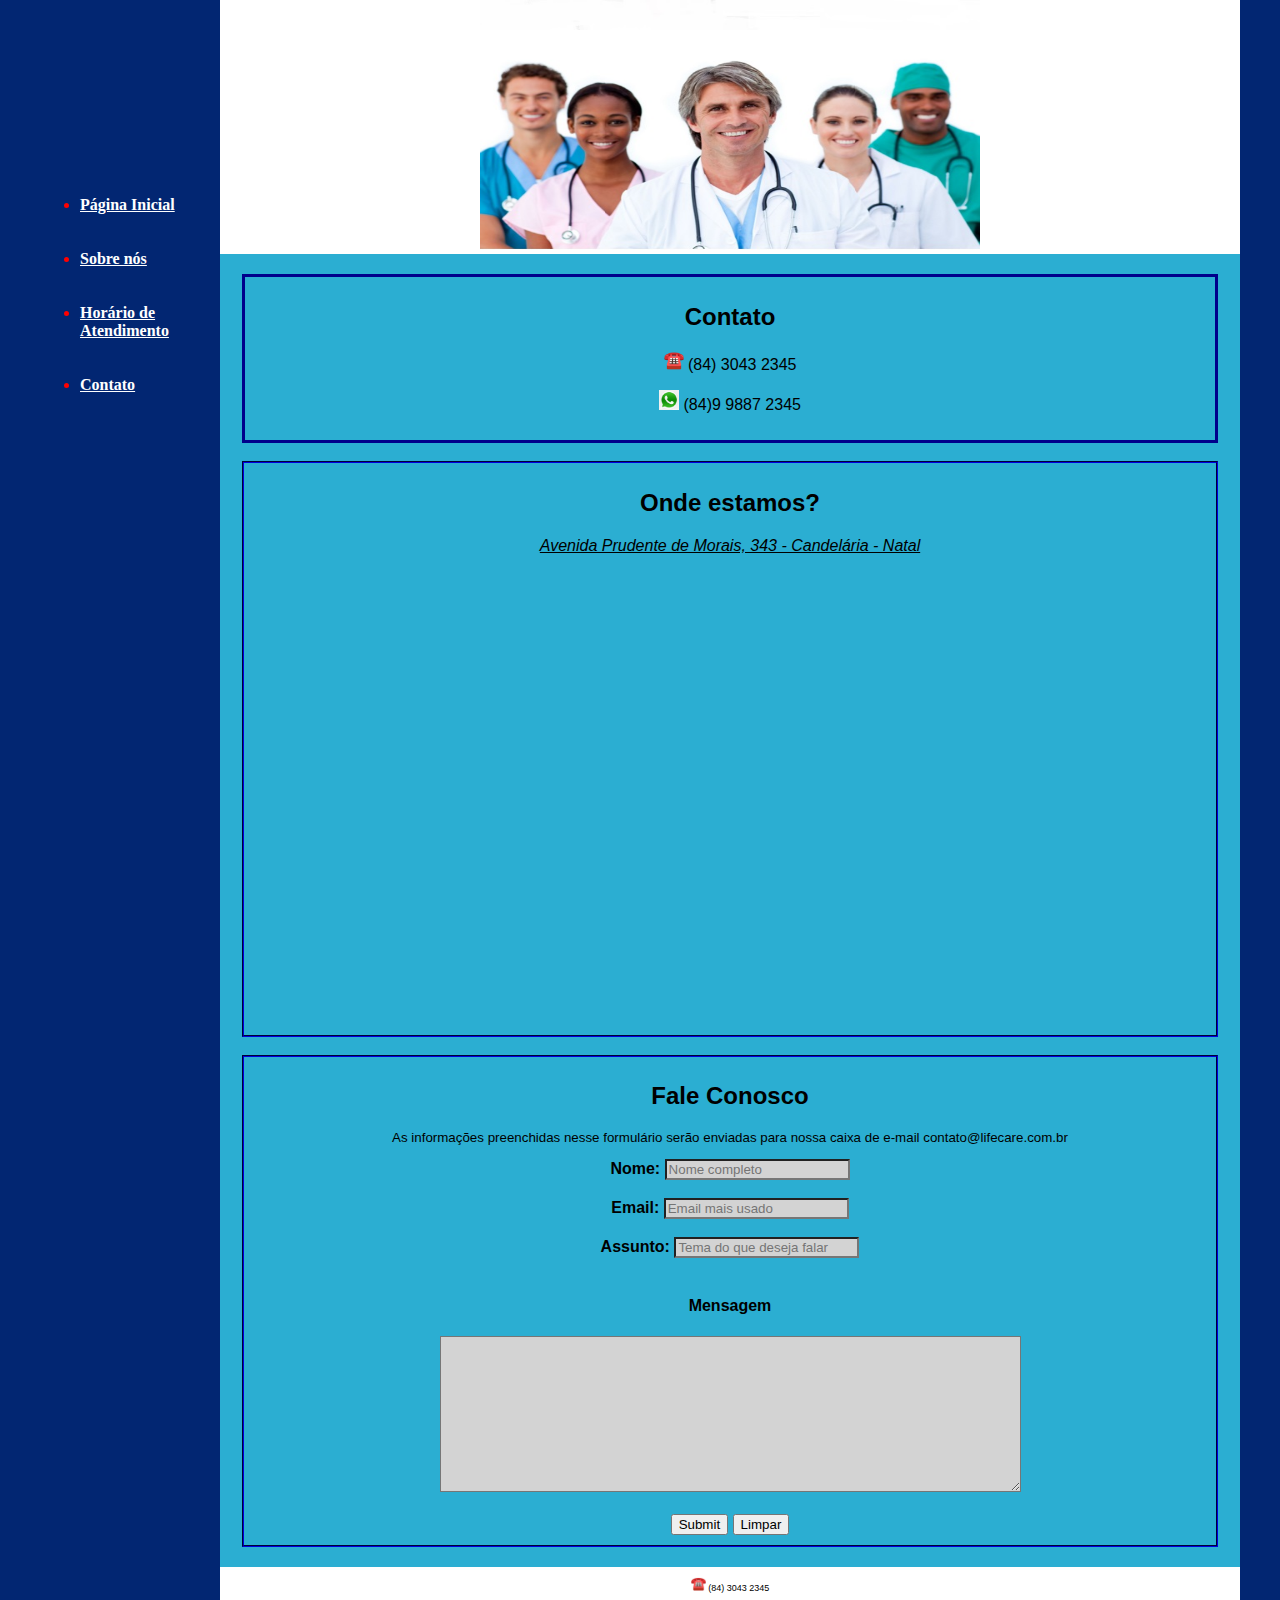
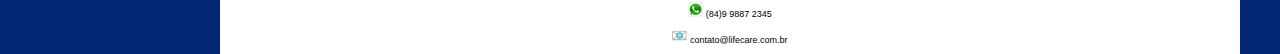
<file: contato.html>
<!DOCTYPE html>
<html lang="pt-br">
<head>
    <meta charset="UTF-8">
    <meta http-equiv="X-UA-Compatible" content="IE=edge">
    <meta name="viewport" content="width=device-width, initial-scale=1.0">
    <title>Contato - LifeCare</title>
    <link rel="stylesheet" href="base.css">
</head>
<body>
    <div class="wrapper">
        <div class="menu">
            <ul>
                <br><br><br><br><br><br><br><br><br><br>
                <li><strong><a href="pagina_inicial.html" style="color: white;">Página Inicial</a></strong></li>
                <br><br>
                <li><a href="Sobre_a_clinica.html" style="color: white;"><strong>Sobre nós</a></strong></li>
                <br><br>
                <li><a href="horario_atendimento.html" style="color: white;"><strong>Horário de Atendimento</strong></a></li>
                <br><br>
                <li><a href="contato.html" style="color: white;"><strong>Contato</strong></a></li>
            </ul>
        </div>

        <div class="main">
            <div class="header">
                <center>
                <img src="Assets/Medicos para contato.jpg" alt="Logo para a página contatos" title="Logo para a página de contato" width="500px" height="250">
                </center>
            </div>
    
            <div class="content">
                <fieldset style="border: solid; border-color: darkblue;">
                    <h2 align="center">Contato</h2>
                    <p align="center"><img src="Assets/Telefone.png" alt="Telefone para contato" title="Telefone para contato" width="20px" > (84) 3043 2345  </p>
                    <p align="center"><img src="Assets/Whatsapp.png" alt="Whatsapp para contato" width="20px" > (84)9 9887 2345</p>
                </fieldset>
                <br>
                <fieldset style="border-color: darkblue;">
                    <center>
                        <h2>Onde estamos?</h2>
                        <p><em><u>Avenida Prudente de Morais, 343 - Candelária - Natal</u></em></p>
                        <iframe src="https://www.google.com/maps/embed?pb=!1m18!1m12!1m3!1d3969.2658236824323!2d-35.21485192634682!3d-5.818083757368491!2m3!1f0!2f0!3f0!3m2!1i1024!2i768!4f13.1!3m3!1m2!1s0x7b2fff67de8b089%3A0x52c1c8da628f9de5!2sAv.%20Prudente%20de%20Morais%2C%20343%20-%20Candel%C3%A1ria%2C%20Natal%20-%20RN%2C%2059064-630!5e0!3m2!1spt-BR!2sbr!4v1692238118572!5m2!1spt-BR!2sbr" width="600" height="450" style="border:0;" allowfullscreen="" loading="lazy" referrerpolicy="no-referrer-when-downgrade"></iframe>
                    </center>
                </fieldset>
                <br>
                <fieldset style="border-color: darkblue;">
                    <center>
                        <h2>Fale Conosco</h2>
                        <p style="font-size: smaller;">As informações preenchidas nesse formulário serão enviadas para nossa caixa de e-mail contato@lifecare.com.br </p>
                        <form action="" method="get">
                            <label for="name"><strong>Nome:</strong> </label>
                            <input type="text" name="name" id="name" placeholder="Nome completo" style="background-color: lightgray;">
                            <br><br>
                            <label for="email"><strong>Email:</strong> </label>
                            <input type="email" name="email" id="email" placeholder="Email mais usado" style="background-color: lightgray">
                            <br><br>
                            <label for="assunto"><strong>Assunto:</strong></label>
                            <input type="text" name="assunto" id="assunto" placeholder="Tema do que deseja falar" style="background-color: lightgray">
                            <br><br>
                            <h4>Mensagem</h4>
                            <textarea style="background-color:lightgray ;" name="resumo" id="resumo" cols="70" rows="10"></textarea>
                            <br><br>
                            <button type="submit">Submit</button>
                            <button type="reset">Limpar</button>
                        </form>
                    </center>
                </fieldset>
            </div>
    
            <div class="footer" style="font-size: xx-small;">
                <p align="center"><img src="Assets/Telefone.png" alt="Telefone para contato" title="Telefone para contato" width="15px" > (84) 3043 2345  </p>
                <p align="center"><img src="Assets/Whatsapp.png" alt="Whatsapp para contato" width="15px" > (84)9 9887 2345</p>
                <p align="center"><img src="Assets/email.png" alt="Contato para email" width="15px"> contato@lifecare.com.br</p>
            </div>
        </div>
    </div>
</body>
</html>
</file>
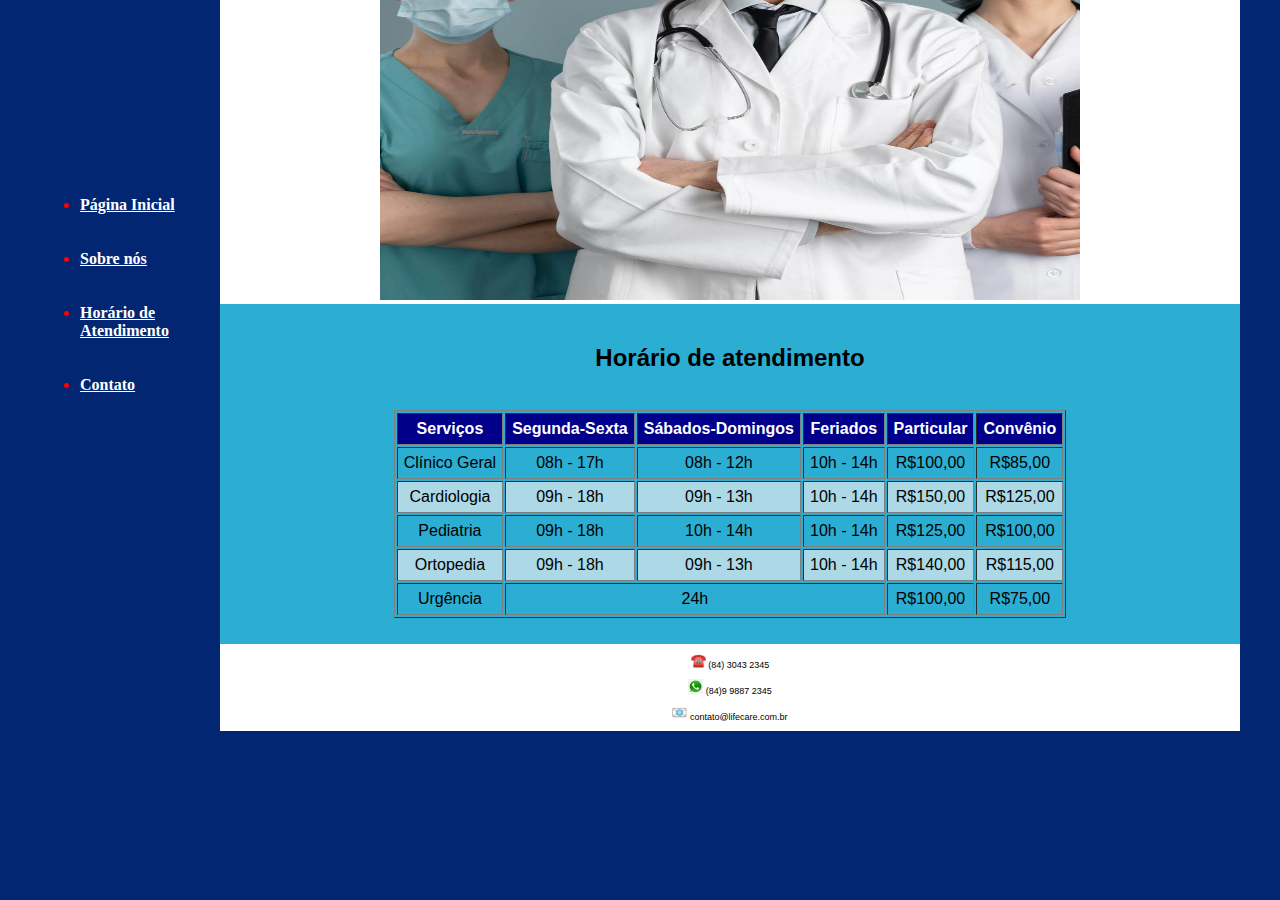
<file: horario_atendimento.html>
<!DOCTYPE html>
<html lang="pt-br">
<head>
    <meta charset="UTF-8">
    <meta http-equiv="X-UA-Compatible" content="IE=edge">
    <meta name="viewport" content="width=device-width, initial-scale=1.0">
    <title>Atendimento - LifeCare</title>
    <link rel="stylesheet" href="base.css">
    <style>
        table tr:nth-child(even){
            background-color: lightblue;
        }
        table tr:hover td{
            background-color: blueviolet;
        }
    </style>
</head>
<body>
    <div class="wrapper">
        <div class="menu">
            <ul>
                <br><br><br><br><br><br><br><br><br><br>
                <li><strong><a href="pagina_inicial.html" style="color: white;">Página Inicial</a></strong></li>
                <br><br>
                <li><a href="Sobre_a_clinica.html" style="color: white;"><strong>Sobre nós</a></strong></li>
                <br><br>
                <li><a href="horario_atendimento.html" style="color: white;"><strong>Horário de Atendimento</strong></a></li>
                <br><br>
                <li><a href="contato.html" style="color: white;"><strong>Contato</strong></a></li>
            </ul>
        </div>

        <div class="main">
            <div class="header">
                <center>
                <img src="Assets/Medicos.webp" alt="Imagem referência para atendimento" title="Clique na imagem para retornar a página principal" width="700px" height="300">
                </center>
            </div>
    
            <div class="content">
                <h2 align="center">Horário de atendimento</h2>
                <table align="center" border="1" cellspacing="2" cellpadding="6" >
                    <thead style="background-color: darkblue; color: white;">
                        <tr>
                            <th>Serviços</th>
                            <th>Segunda-Sexta</th>
                            <th>Sábados-Domingos</th>
                            <th>Feriados</th>
                            <th>Particular</th>
                            <th>Convênio</th>
                        </tr>  
                    </thead>
                    <tbody align="center" >
                        <tr>
                            <td>Clínico Geral</td>
                            <td>08h - 17h</td>
                            <td>08h - 12h</td>
                            <td>10h - 14h</td>
                            <td>R$100,00</td>
                            <td>R$85,00</td>
                        </tr>
                        <tr>
                            <td>Cardiologia</td>
                            <td>09h - 18h</td>
                            <td>09h - 13h</td>
                            <td>10h - 14h</td>
                            <td>R$150,00</td>
                            <td>R$125,00</td>
                        </tr>
                        <tr>
                            <td>Pediatria</td>
                            <td>09h - 18h</td>
                            <td>10h - 14h</td>
                            <td>10h - 14h</td>
                            <td>R$125,00</td>
                            <td>R$100,00</td>
                        </tr>
                        <tr>
                            <td>Ortopedia</td>
                            <td>09h - 18h</td>
                            <td>09h - 13h</td>
                            <td>10h - 14h</td>
                            <td>R$140,00</td>
                            <td>R$115,00</td>
                        </tr>
                        <tr>
                            <td>Urgência</td>
                            <td colspan="3">24h</td>
                            <td>R$100,00</td>
                            <td>R$75,00</td>
                        </tr>
                        <br>
                    </tbody>
                </table>
            </div>
    
            <div class="footer" style="font-size: xx-small;">
                <p align="center"><img src="Assets/Telefone.png" alt="Telefone para contato" title="Telefone para contato" width="15px" > (84) 3043 2345  </p>
                <p align="center"><img src="Assets/Whatsapp.png" alt="Whatsapp para contato" width="15px" > (84)9 9887 2345</p>
                <p align="center"><img src="Assets/email.png" alt="Contato para email" width="15px"> contato@lifecare.com.br</p>
            </div>
            </div>
        </div>
    </div>
</body>
</html>
</file>
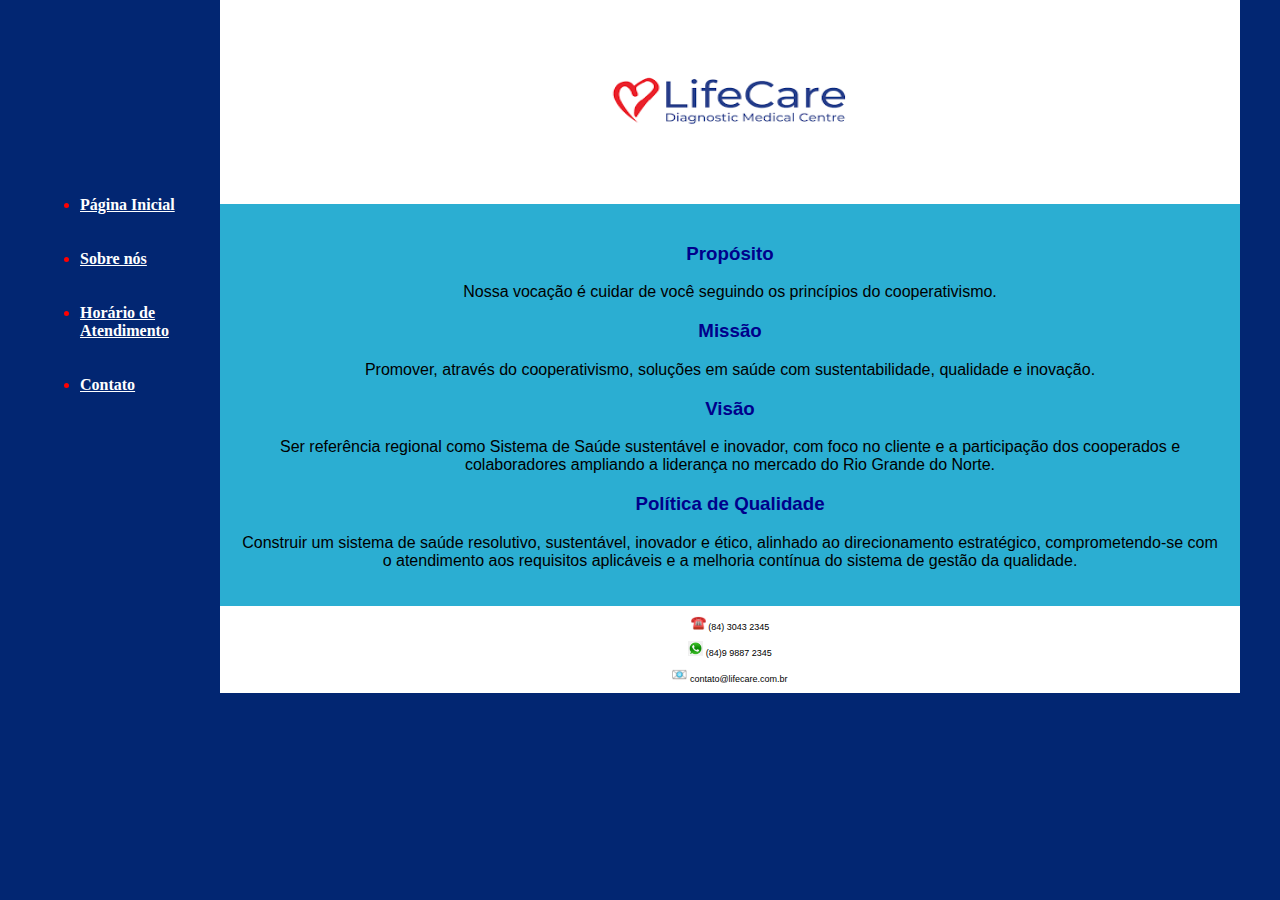
<file: pagina_inicial.html>
<!DOCTYPE html>
<html lang="pt-br">
<head>
    <meta charset="UTF-8">
    <meta http-equiv="X-UA-Compatible" content="IE=edge">
    <meta name="viewport" content="width=device-width, initial-scale=1.0">
    <title>Página inicial - LifeCare </title>
    <link rel="stylesheet" href="base.css">
</head>
<body>
    <div class="wrapper">
        <div class="menu">
            <ul>
                <br><br><br><br><br><br><br><br><br><br>
                <li><strong><a href="pagina_inicial.html" style="color: white;">Página Inicial</a></strong></li>
                <br><br>
                <li><a href="Sobre_a_clinica.html" style="color: white;"><strong>Sobre nós</a></strong></li>
                <br><br>
                <li><a href="horario_atendimento.html" style="color: white;"><strong>Horário de Atendimento</strong></a></li>
                <br><br>
                <li><a href="contato.html" style="color: white;"><strong>Contato</strong></a></li>
            </ul>
        </div>

        <div class="main">
            <div class="header">
                <a href="pagina_inicial.html">
                <center><img src="Assets/Logo inicial.png" alt="Logo da empresa Life Care" width="250" height="200" title="Clique para voltar para a página inicial"> </center>
                </a>
                
            </div>
    
            <div class="content">
                <h3 style="color: darkblue;" align="center">Propósito</h3>     
                <p align="center">
                    Nossa vocação é cuidar de você seguindo os princípios do cooperativismo.
                </p> 
                <h3 style="color: darkblue;" align="center">Missão</h3>   
                <p align="center">
                    Promover, através do cooperativismo, soluções em saúde com sustentabilidade, qualidade e inovação.
                </p>        
                <h3 style="color: darkblue;" align="center">Visão</h3> 
                <p align="center">
                    Ser referência regional como Sistema de Saúde sustentável e inovador, com foco no cliente e a participação dos cooperados e colaboradores ampliando a liderança no mercado do Rio Grande do Norte.
                </p>    
                <h3 style="color: darkblue;" align="center">Política de Qualidade</h3>
                <p align="center">
                    Construir um sistema de saúde resolutivo, sustentável, inovador e ético, alinhado ao direcionamento estratégico, comprometendo-se com o atendimento aos requisitos aplicáveis e a melhoria contínua do sistema de gestão da qualidade.
                </p>


            </div>
    
            <div class="footer" style="font-size: xx-small;">
                <p align="center"><img src="Assets/Telefone.png" alt="Telefone para contato" title="Telefone para contato" width="15px" > (84) 3043 2345  </p>
                <p align="center"><img src="Assets/Whatsapp.png" alt="Whatsapp para contato" width="15px" > (84)9 9887 2345</p>
                <p align="center"><img src="Assets/email.png" alt="Contato para email" width="15px"> contato@lifecare.com.br</p>
            </div>
            </div>
        </div>
    </div>
</body>
</html>
</file>
<file: base.css>
html, body {
    margin: 0;
}
body {
    background-color: #022672;
    display: flex;
    justify-content: center;
}

.wrapper {
    width: 1200px;
    display: flex;
    margin: 0 auto;
    background-color: #022672
}
.main {
    display: flex;
    flex-flow: column;
    width: 85%;
}
.menu {
    width: 15%;
    background-color: #022672
    padding: 10px 20px 0px;
    color:red;
}
.header {
    background-color: rgb(255, 255, 255);
    min-height: 150px;
}
.content {
    background-color: rgb(43, 174, 210);
    min-height: 300px;
    padding: 20px;
    font-family: 'Lucida Sans', 'Lucida Sans Regular', 'Lucida Grande', 'Lucida Sans Unicode', Geneva, Verdana, sans-serif;
}
.footer {
    background-color: rgb(255, 255, 255);
    min-height: 80px;
    font-family: 'Lucida Sans', 'Lucida Sans Regular', 'Lucida Grande', 'Lucida Sans Unicode', Geneva, Verdana, sans-serif;
}
span {
    font-family: 'Lucida Sans', 'Lucida Sans Regular', 'Lucida Grande', 'Lucida Sans Unicode', Geneva, Verdana, sans-serif;
    color: rgb(134, 24, 24);
}
</file>
